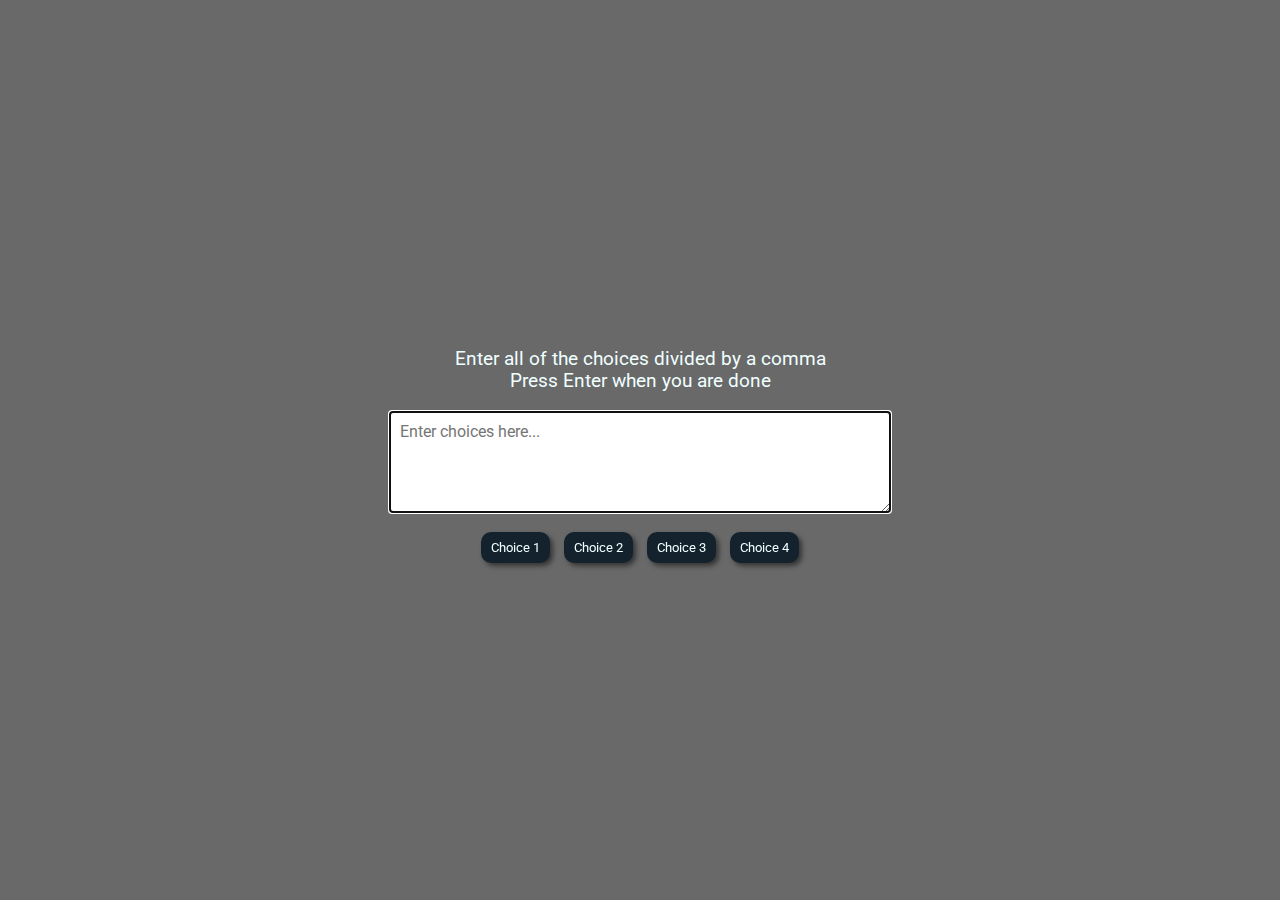
<file: index.html>
<!DOCTYPE html>
<html lang="en">
  <head>
    <meta charset="UTF-8" />
    <meta http-equiv="X-UA-Compatible" content="IE=edge" />
    <meta name="viewport" content="width=device-width, initial-scale=1.0" />
    <title>Random choice generator</title>
    <link rel="stylesheet" href="style.css" />
  </head>
  <body>
    <div class="container">
      <h3>
        Enter all of the choices divided by a comma <br />Press Enter when you
        are done
      </h3>
      <textarea id="textarea" placeholder="Enter choices here..."></textarea>
    </div>
    <div id="tags">
      <span class="tag">Choice 1</span>
      <span class="tag">Choice 2</span>
      <span class="tag">Choice 3</span>
      <span class="tag">Choice 4</span>
    </div>
    <script src="app.js"></script>
  </body>
</html>
</file>
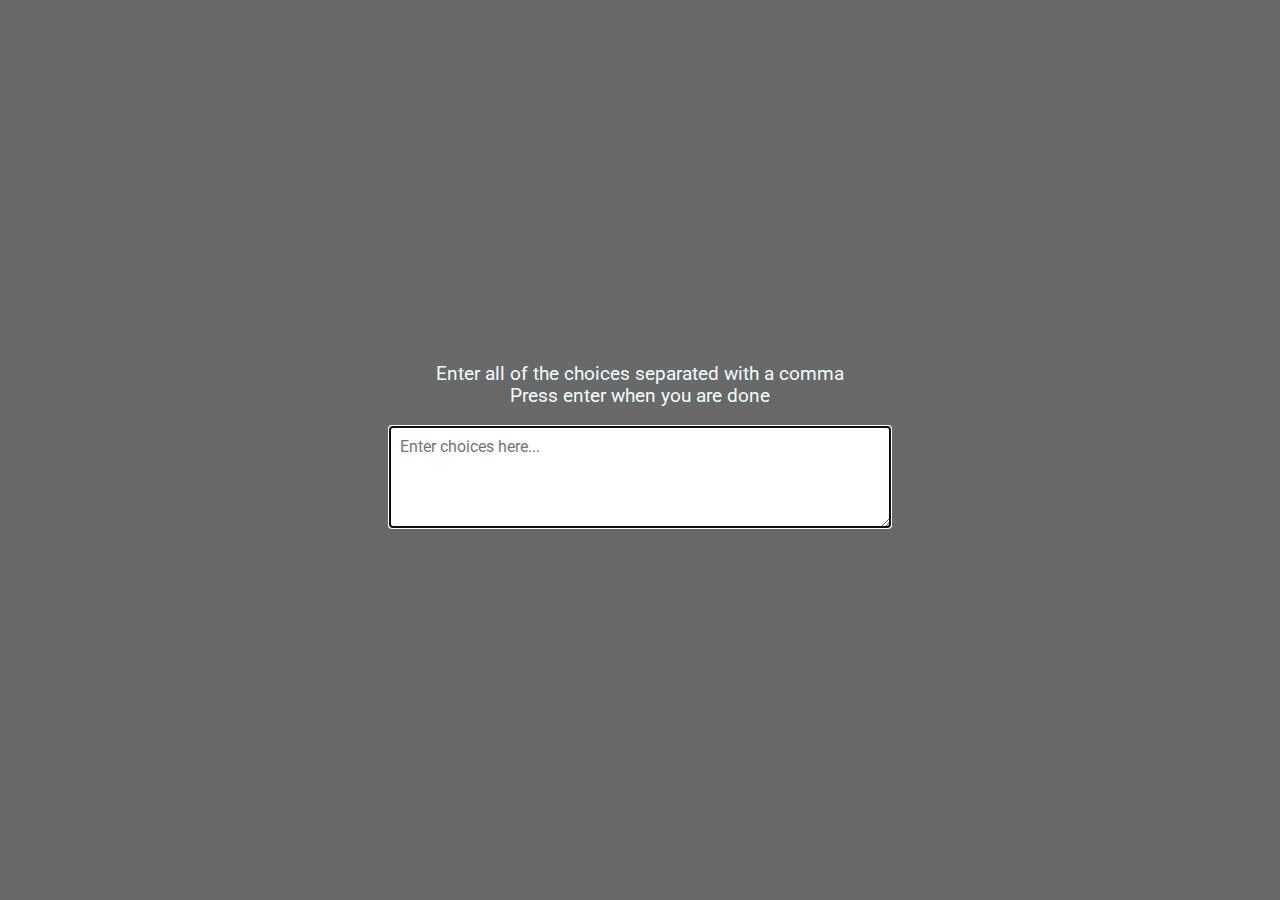
<file: index2.html>
<!DOCTYPE html>
<html lang="en">
  <head>
    <meta charset="UTF-8" />
    <meta http-equiv="X-UA-Compatible" content="IE=edge" />
    <meta name="viewport" content="width=device-width, initial-scale=1.0" />
    <title>RCG</title>
    <link rel="stylesheet" href="style.css" />
  </head>
  <body>
    <div class="container">
      <h3>
        Enter all of the choices separated with a comma <br />Press enter when
        you are done
      </h3>
      <textarea placeholder="Enter choices here..." id="textarea"></textarea>
      <div id="tags"></div>
    </div>
    <script src="app3.js"></script>
  </body>
</html>
</file>
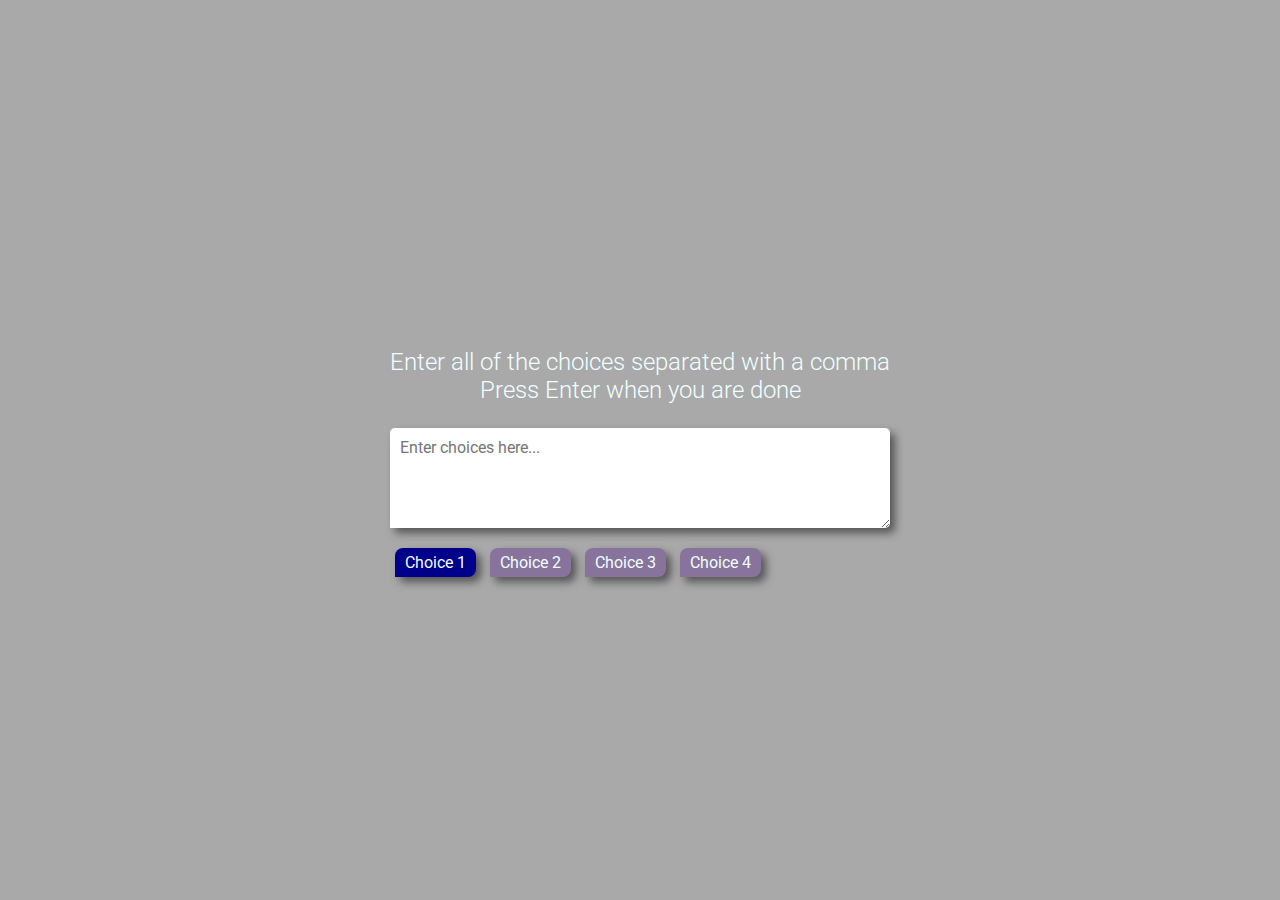
<file: index3.html>
<!DOCTYPE html>
<html lang="en">
  <head>
    <meta charset="UTF-8" />
    <meta http-equiv="X-UA-Compatible" content="IE=edge" />
    <meta name="viewport" content="width=device-width, initial-scale=1.0" />
    <title>RCG</title>
    <link rel="stylesheet" href="style2.css" />
  </head>
  <body>
    <div class="container">
      <h3 class="title">
        Enter all of the choices separated with a comma <br />Press Enter when
        you are done
      </h3>
      <textarea
        id="textarea"
        class="textarea"
        placeholder="Enter choices here..."
      ></textarea>
      <div id="tags">
        <span class="tag highlight">Choice 1</span>
        <span class="tag">Choice 2</span>
        <span class="tag">Choice 3</span>
        <span class="tag">Choice 4</span>
      </div>
    </div>
    <script src="app4.js"></script>
  </body>
</html>
</file>
<file: style.css>
@import url('https://fonts.googleapis.com/css2?family=Mulish:wght@300;400;500&family=Permanent+Marker&family=Roboto:ital,wght@0,100;0,300;0,400;0,900;1,400&family=Satisfy&display=swap');

* {
  box-sizing: border-box;
}

body {
  font-family: 'Roboto', sans-serif;
  height: 100vh;
  overflow: hidden;
  margin: 0;
  background-color: dimgrey;
  display: flex;
  align-items: center;
  justify-content: center;
  flex-direction: column;
}

h3 {
  font-weight: 400;
  color: azure;
  margin: 10px 0 20px;
  text-align: center;
}

.container {
  width: 500px;
}

textarea {
  border: none;
  display: block;
  width: 100%;
  height: 100px;
  font-family: inherit;
  padding: 10px;
  margin: 0 0 20px;
  font-size: 16px;
}

.tag {
  background-color: rgb(19, 34, 44);
  color: azure;
  display: inline-block;
  padding: 8px 10px;
  border-radius: 10px;
  margin: 0 5px;
  font-size: 0.8rem;
  box-shadow: 3px 3px 5px rgba(0, 0, 0, 0.5);
}

.tag.highlight {
  background-color: rgb(90, 159, 206);
}
</file>
<file: style2.css>
@import url('https://fonts.googleapis.com/css2?family=Mulish:wght@300;400;500&family=Permanent+Marker&family=Roboto:ital,wght@0,100;0,300;0,400;0,900;1,400&family=Satisfy&display=swap');

* {
  box-sizing: border-box;
}

body {
  font-family: 'Roboto';
  margin: 0;
  background-color: darkgray;
  height: 100vh;
  overflow: hidden;
  display: flex;
  flex-direction: column;
  justify-content: center;
  align-items: center;
}

.container {
  width: 500px;
}

h3 {
  text-align: center;
  font-size: 1.5rem;
  color: azure;
  font-weight: 300;
}

textarea {
  display: block;
  border: none;
  width: 100%;
  height: 100px;
  margin: 0 0 20px;
  padding: 10px;
  font-family: inherit;
  font-size: 16px;
  box-shadow: 5px 5px 8px rgba(0, 0, 0, 0.5);
  border-radius: 5px 5px 5px 0;
}

textarea:focus {
  outline: none;
}

.tag {
  background-color: rgb(135, 115, 155);
  box-shadow: 5px 5px 8px rgba(0, 0, 0, 0.5);
  padding: 5px 10px;
  margin: 0 5px;
  color: azure;
  border-radius: 8px 8px 8px 0;
  display: inline-block;
}

.tag.highlight {
  background-color: darkblue;
}
</file>
